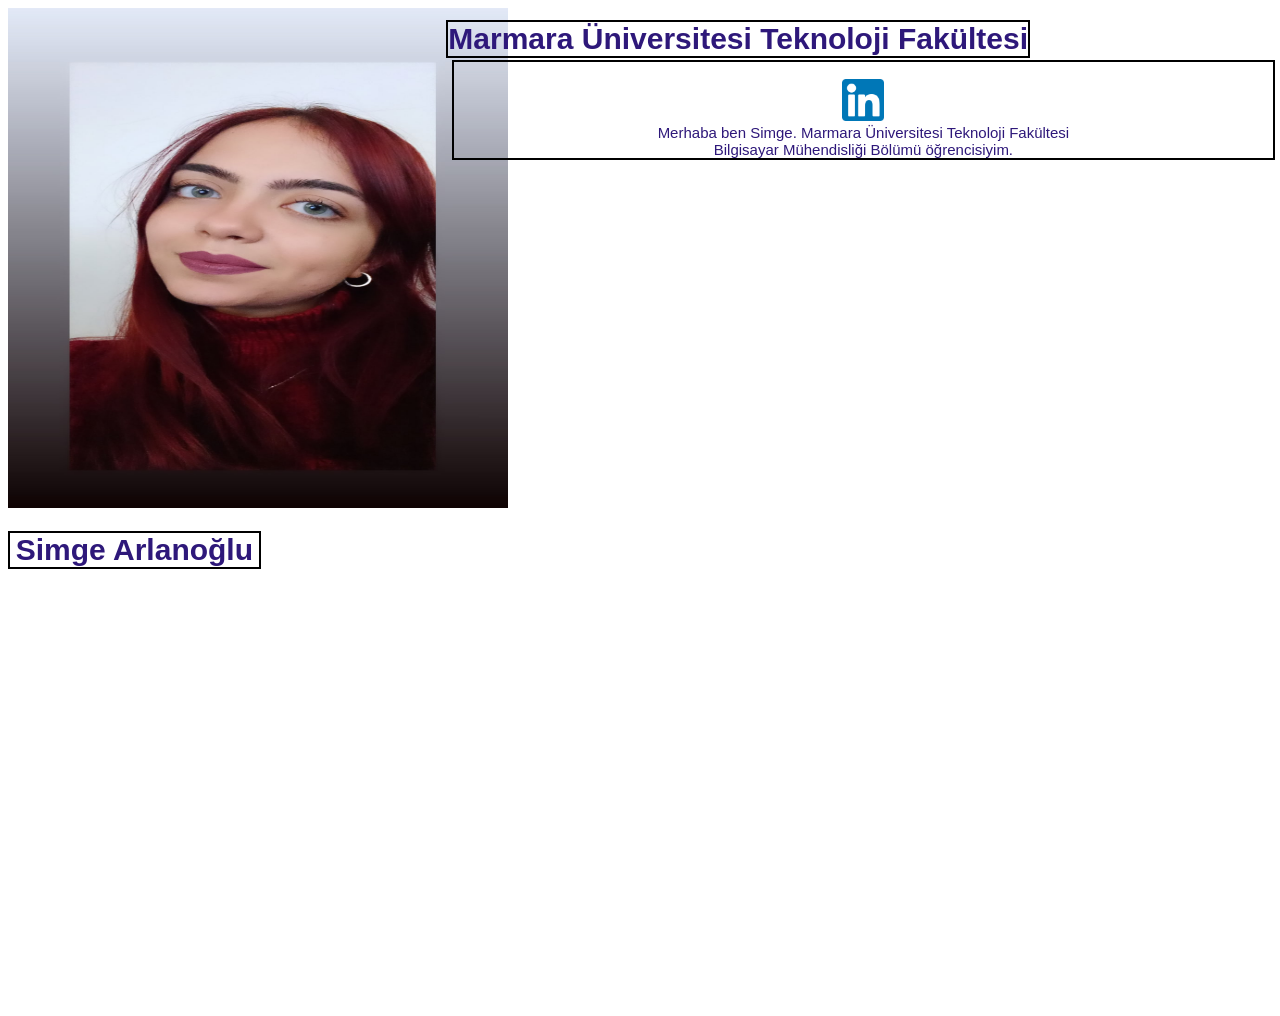
<file: index.html>
<!DOCTYPE html>
<html>
    <head>
        <title>Simge Arlanoğlu</title>
        <link rel="stylesheet" href="style.css">
    </head>
    <body>
        <div class="container" style="overflow: hidden; width: 100%;">
            <div class="sol">
            <tr>
                <td colspan="3"><img src="p.jpeg" alt="" class="center" style="width: 500px; height: 500px;"></td>
            </tr>
            <tr>
                <td><h1>Simge Arlanoğlu</h1></td>
            <tr>
            </div>
            <div class="sag">
                <td><strong>Marmara Üniversitesi Teknoloji Fakültesi</strong></br></td>
            </tr>
            <tr>
                <td><a href="https://www.linkedin.com/in/simge-arlanoglu/"><img src="linkedin.png" alt="linkedinlogo" class="center" 
                    style="width: 42px; height: 42px;"></a>
                </td>
            </tr>
                <td>
                    <div>
                        Merhaba ben Simge. Marmara Üniversitesi Teknoloji Fakültesi </br>
                        Bilgisayar Mühendisliği Bölümü öğrencisiyim.
                    </div>
                </td>  
            </div>
            </div> 
        </table>
    </body>
</html>
</file>
<file: style.css>
h1{
    font-family: 'Trebuchet MS', 'Lucida Sans Unicode', 'Lucida Grande', 'Lucida Sans', Arial, sans-serif;    
    color:rgb(46, 24, 122);;
    text-align: center;
    border: 2px solid black;
}
strong{
    font-size: 30px;
    font-family: 'Trebuchet MS', 'Lucida Sans Unicode', 'Lucida Grande', 'Lucida Sans', Arial, sans-serif;
    color: rgb(46, 24, 122);;
    border: 2px solid black;
    position: fixed;
    top: 20px;
    right: 250px;
}
.center{
    margin-left: auto;
    margin-right: auto;
}

table,tr,td{
    border: 2px solid;
    overflow-wrap: break-word;
    color: rgb(46, 24, 122);;    
}
div{
    color:rgb(46, 24, 122);
    font-size: 15px;
    text-align: center;
    font-family: 'Trebuchet MS', 'Lucida Sans Unicode', 'Lucida Grande', 'Lucida Sans', Arial, sans-serif;
}
div.sol{
    width: 20%;
    height: 1000px;
    float: left;
}
div.sag{
    width: 64%;
    float: right;
    position: fixed;
    top: 60px;
    right: 5px;
    border: 2px solid black;
}
</file>
